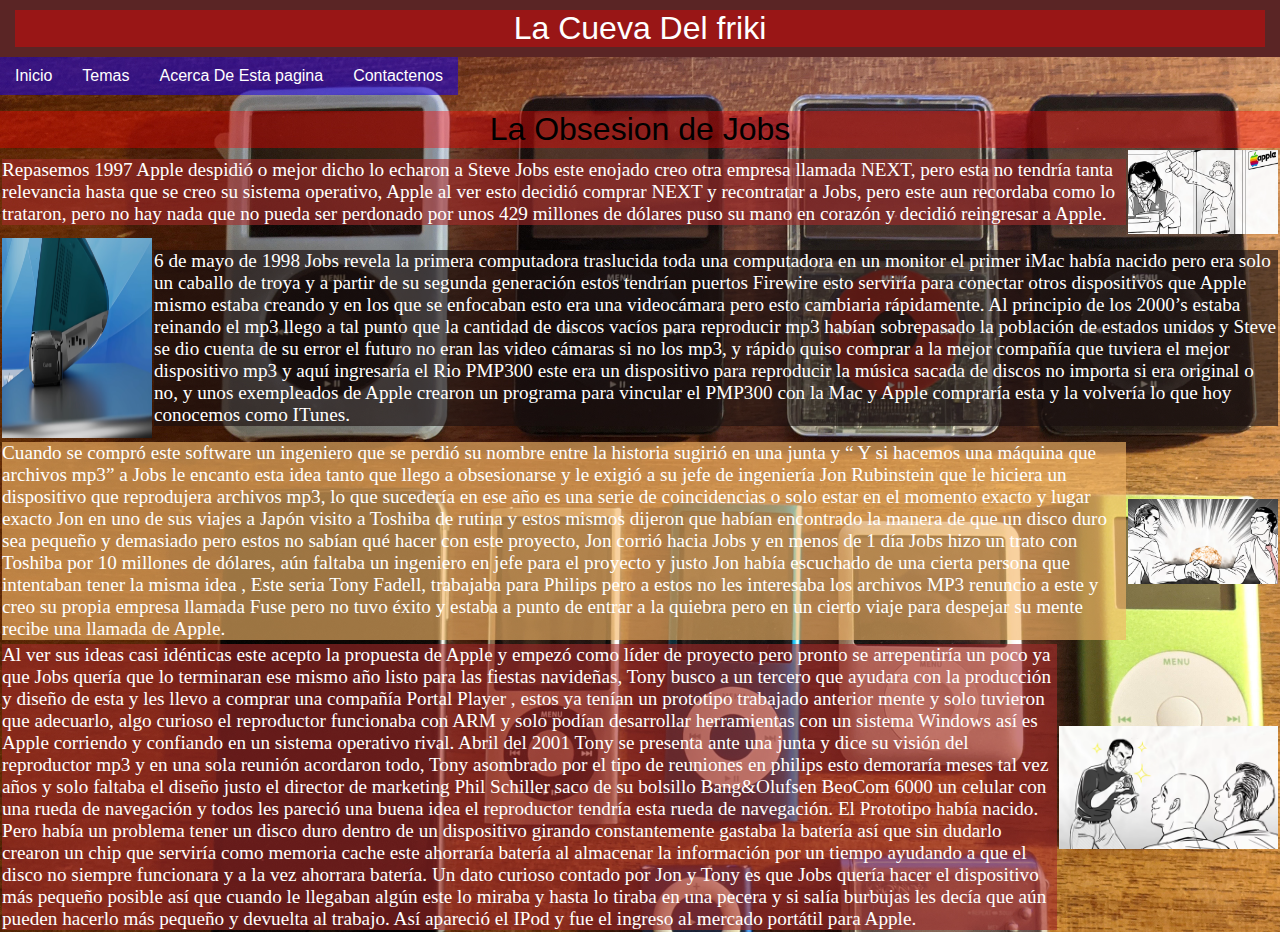
<file: apple.html>
<html>
<head>
	<title>Apple</title>
	<link rel="stylesheet" href="estilos.css">
	<div id="header">
		<ul class="nav">
				<center><li><a href="index.html"><p class="z">La Cueva Del friki</p></a></li></center>
				<li><a href="index.html">Inicio</a></li>
				<li><a>Temas</a><ul>
				<li><a>Mos</a>
				<ul>
				<li><a href="mos.html">Chuck Peddle</a></li>
				<li><a href="comodore.html">Comodore</a></li>
				</ul>
				<li><a>Nintendo</a>
				<ul><li><a href="nintendo.html">Game&Watch</a></li>
				<li><a href="nintendo1.html">Nes</a></li>
				</ul>
				<li><a href="sony.html">Sony</a></li>
				<li><a href="apple.html">Apple</a></li>
				</li>
				</ul>
				<li><a href="acerca.html">Acerca De Esta pagina</a><ul></ul>
				<li><a href="contactenos.html">Contactenos</a><ul></ul>
					
	</li>
</head>
<body background="Fondos/apple.png">
	<br><br><br><p class="z">La Obsesion de Jobs</p>
<table>
	<tr><td colspan="2"><p class="h">Repasemos 1997 Apple despidió o mejor dicho lo echaron a Steve Jobs este enojado creo otra empresa llamada NEXT, pero esta no tendría tanta relevancia
		 hasta que se creo su sistema operativo, Apple al ver esto decidió comprar NEXT y recontratar a Jobs, pero este aun recordaba como lo trataron, pero no hay nada que 
		 no pueda ser perdonado por unos 429 millones de dólares puso su mano en corazón y decidió reingresar a Apple.</p></td><td><img src="apple/apple1.png" width="150"></td>
	</tr>
</table>
<table>
	<tr><td><img src="apple/apple2.png" width="150" height="200"></td><td colspan="2"><p class="g">6 de mayo de 1998 Jobs revela la primera computadora traslucida toda una computadora en un monitor el primer iMac había nacido pero era solo 
		un caballo de troya y a partir de su segunda generación estos tendrían puertos Firewire esto serviría para conectar otros dispositivos que Apple mismo estaba creando 
		y en los que se enfocaban esto era una videocámara pero esto cambiaria rápidamente. Al principio de los 2000’s estaba reinando el mp3 llego a tal punto que la 
		cantidad de discos vacíos para reproducir mp3 habían sobrepasado la población de estados unidos y Steve se dio cuenta de su error el futuro no eran las video cámaras 
		si no los mp3, y rápido quiso comprar a la mejor compañía que tuviera el mejor dispositivo mp3 y aquí ingresaría el Rio PMP300 este era un dispositivo para reproducir
		 la música sacada de discos no importa si era original o no, y unos exempleados de Apple crearon un programa para vincular el PMP300 con la Mac y Apple compraría esta 
		 y la volvería lo que hoy conocemos como ITunes.</p></td>
	</tr>
</table>
<table>
	<tr><td><p class="g1">Cuando se compró este software un ingeniero que se perdió su nombre entre la historia sugirió en una junta y “ Y si hacemos una máquina que archivos mp3” a 
		Jobs le encanto esta idea tanto que llego a obsesionarse y le exigió a su jefe de ingeniería Jon Rubinstein que le hiciera un dispositivo que reprodujera archivos 
		mp3, lo que sucedería en ese año es una serie de coincidencias o solo estar en el momento exacto y lugar exacto Jon en uno de sus viajes a Japón visito a Toshiba de 
		rutina y estos mismos dijeron que habían encontrado la manera de que un disco duro sea pequeño y demasiado pero estos no sabían qué hacer con este proyecto, Jon 
		corrió hacia Jobs y en menos de 1 día Jobs hizo un trato con Toshiba por 10 millones de dólares, aún faltaba un ingeniero en jefe para el proyecto y justo Jon había 
		escuchado de una cierta persona que intentaban tener la misma idea , Este seria Tony Fadell, trabajaba para Philips pero a estos no les interesaba los archivos MP3 
		renuncio a este y creo su propia empresa llamada Fuse pero no tuvo éxito y estaba a punto de entrar a la quiebra pero en un cierto viaje para despejar su mente recibe
		 una llamada de Apple.</p></td><td><img src="apple/apple3.png" width="150"></td>
	</tr>
</table>
<table>
	<tr>
		<td><p class="h">Al ver sus ideas casi idénticas este acepto la propuesta de Apple y empezó como líder de proyecto pero pronto se arrepentiría un poco ya que Jobs quería que lo 
			terminaran ese mismo año listo para las fiestas navideñas, Tony busco a un tercero que ayudara con la producción y diseño de esta y les llevo a comprar una compañía 
			Portal Player , estos ya tenían un prototipo trabajado anterior mente y solo tuvieron que adecuarlo, algo curioso el reproductor funcionaba con ARM y solo podían 
			desarrollar herramientas con un sistema Windows así es Apple corriendo y confiando en un sistema operativo rival.
			Abril del 2001 Tony se presenta ante una junta y dice su visión del reproductor mp3 y en una sola reunión acordaron todo,
			Tony asombrado por el tipo de reuniones en philips esto demoraría meses tal vez años y solo faltaba el diseño justo el director de marketing Phil Schiller saco de 
			su bolsillo Bang&Olufsen BeoCom 6000 un celular con una rueda de navegación y todos les pareció una buena idea el reproductor tendría esta rueda de navegación. El 
			Prototipo había nacido.<br>
			Pero había un problema tener un disco duro dentro de un dispositivo girando constantemente gastaba la batería así que sin dudarlo crearon un chip que serviría como 
			memoria cache este ahorraría batería al almacenar la información por un tiempo ayudando a que el disco no siempre funcionara y a la vez ahorrara batería. 
			Un dato curioso contado por Jon y Tony es que Jobs quería hacer el dispositivo más pequeño posible así que cuando le llegaban algún este lo miraba y hasta lo tiraba 
			en una pecera y si salía burbujas les decía que aún pueden hacerlo más pequeño y devuelta al trabajo. Así apareció el IPod y fue el ingreso al mercado portátil para Apple.</p>
			</td><td><img src="apple/apple4.png" width="100%"></td>
	</tr>
</table>

</body>
</html>
</file>
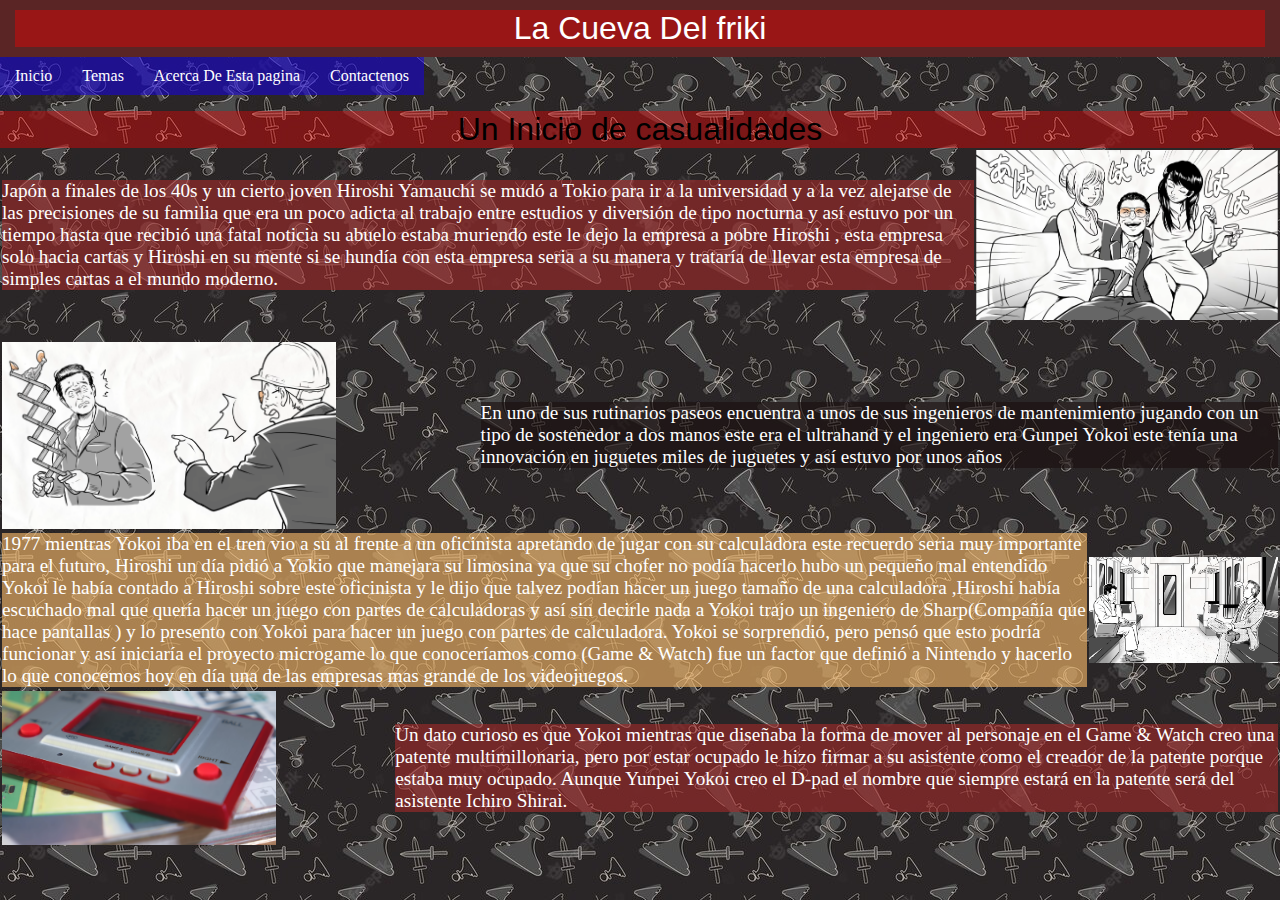
<file: nintendo.html>
<html>
<head>
    <title>Nintendo</title>
    <link rel="stylesheet" href="estilos.css"
	<div id="header">
		<ul class="nav">
				<center><li><a href="index.html"><p class="z">La Cueva Del friki</p></a></li></center>
				<li><a href="index.html">Inicio</a></li>
				<li><a>Temas</a><ul>
				<li><a>Mos</a>
				<ul>
				<li><a href="mos.html">Chuck Peddle</a></li>
				<li><a href="comodore.html">Comodore</a></li>
				</ul>
				<li><a>Nintendo</a>
				<ul><li><a href="nintendo.html">Game&Watch</a></li>
				<li><a href="nintendo1.html">Nes</a></li>
				</ul>
				<li><a href="sony.html">Sony</a></li>
				<li><a href="apple.html">Apple</a></li>
				</li>
				</ul>
				<li><a href="acerca.html">Acerca De Esta pagina</a><ul></ul>
				<li><a href="contactenos.html">Contactenos</a><ul></ul>
					
	</li><br><br><br>
</head>
    </head>
    <body background="Fondos/nintendo.jpg">
        <p class="z">Un Inicio de casualidades</p>
        <table>
            <tr><td rowspan="2"><p class="h">Japón a finales de los 40s y un cierto joven Hiroshi Yamauchi se mudó a Tokio para ir a la universidad y a la vez alejarse de las precisiones
                de su familia que era un poco adicta al trabajo entre estudios y diversión de tipo nocturna y así estuvo por un tiempo hasta que recibió una fatal noticia su
                abuelo estaba muriendo este le dejo la empresa a pobre Hiroshi , esta empresa solo hacia cartas y Hiroshi en su mente si se hundía con esta empresa seria a
                su manera y trataría de llevar esta empresa de simples cartas a el mundo moderno.</p></td><td><img src="nintendo/slider.png" width="100%"></td></tr>
        </table><br>

        <table>
            <tr><td><img src="nintendo/nintendo1.png" width="70%"></td><td><p class="g">En uno de sus rutinarios paseos encuentra a unos de sus ingenieros de mantenimiento jugando con
                 un tipo de sostenedor a dos manos este era el ultrahand y el ingeniero era Gunpei Yokoi este tenía una innovación en juguetes miles de juguetes y así estuvo
                     por unos años</p></td></tr>
        </table>
        <table>
            <tr><td><p class="g1">1977 mientras Yokoi iba en el tren vio a su al frente a un oficinista apretando de jugar con su calculadora este recuerdo seria muy 
                importante para el futuro, Hiroshi un día pidió a Yokio que manejara su limosina ya que su chofer no podía hacerlo hubo un pequeño mal entendido Yokoi 
                le había contado a Hiroshi sobre este oficinista y le dijo que talvez podían hacer un juego tamaño de una calculadora ,Hiroshi había escuchado mal que 
                quería hacer un juego con partes de calculadoras y así sin decirle nada a Yokoi trajo un ingeniero de Sharp(Compañía que hace pantallas ) y lo presento 
                con Yokoi para hacer un juego con partes de calculadora. Yokoi se sorprendió, pero pensó que esto podría funcionar y así iniciaría el proyecto microgame 
                lo que conoceríamos como (Game & Watch) fue un factor que definió a Nintendo y hacerlo lo que conocemos hoy en día una de las empresas mas grande de los 
                videojuegos.</p></td><td><img src="nintendo/nintendo2.png" width="100%"></td></tr>
        </table>
        <table>
            <tr><td><img src="nintendo/nintendo3.png" width="70%"></td><td><p class="h">Un dato curioso es que Yokoi mientras que diseñaba la forma de mover al personaje 
                en el Game & Watch creo una patente multimillonaria, pero por estar ocupado le hizo firmar a su asistente como el creador de la patente porque estaba muy 
                ocupado. Aunque Yunpei Yokoi creo el D-pad el nombre que siempre estará en la patente será del asistente Ichiro Shirai.</p></td></tr>
        </table>
    </body>
    </html>
</file>
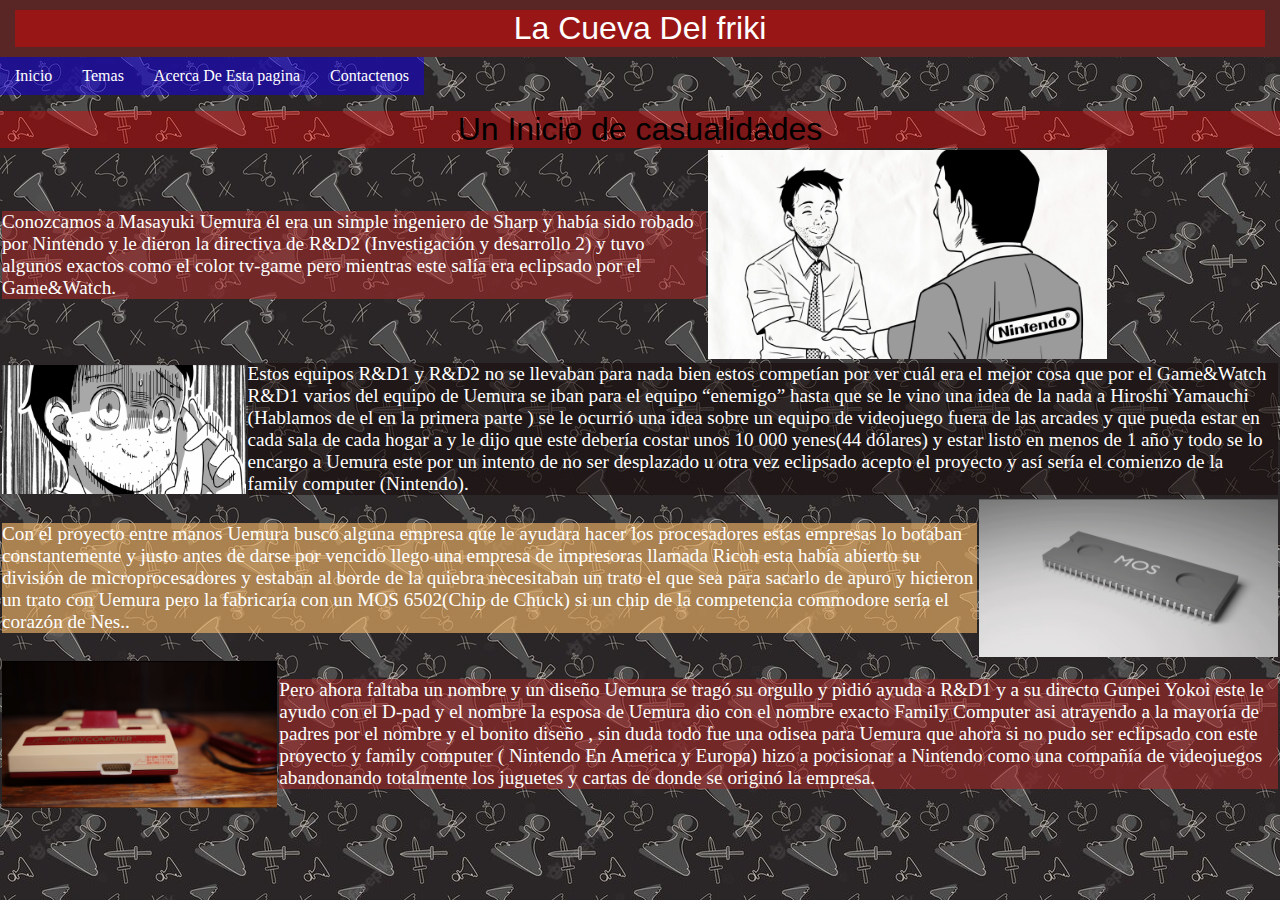
<file: nintendo1.html>
<html>
<head>
    <title>Nes</title>
    <link rel="stylesheet" href="estilos.css"
	<div id="header">
		<ul class="nav">
				<center><li><a href="index.html"><p class="z">La Cueva Del friki</p></a></li></center>
				<li><a href="index.html">Inicio</a></li>
				<li><a>Temas</a><ul>
				<li><a>Mos</a>
				<ul>
				<li><a href="mos.html">Chuck Peddle</a></li>
				<li><a href="comodore.html">Comodore</a></li>
				</ul>
				<li><a>Nintendo</a>
				<ul><li><a href="nintendo.html">Game&Watch</a></li>
				<li><a href="nintendo1.html">Nes</a></li>
				</ul>
				<li><a href="sony.html">Sony</a></li>
				<li><a href="apple.html">Apple</a></li>
				</li>
				</ul>
				<li><a href="acerca.html">Acerca De Esta pagina</a><ul></ul>
				<li><a href="contactenos.html">Contactenos</a><ul></ul>
					
	</li><br><br><br>
</head>
    </head>
    <body background="Fondos/nintendo.jpg">
        <p class="z">Un Inicio de casualidades</p>
        <table>
            <tr><td rowspan="2"><p class="h">Conozcamos a Masayuki Uemura él era un simple ingeniero de Sharp y había sido robado por Nintendo y le dieron la directiva de 
                R&D2 (Investigación y desarrollo 2) y tuvo algunos exactos como el color tv-game pero mientras este salía era eclipsado por el Game&Watch.
             </p></td><td><img src="nintendo/nes.png" width="70%"></td></tr>
        </table>

        <table>
            <tr><td><img src="nintendo/nes1.png" width="100%"></td><td><p class="g">Estos equipos R&D1 y R&D2 no se llevaban para nada bien estos competían por ver 
                cuál era el mejor cosa que por el Game&Watch R&D1 varios del equipo de Uemura se iban para el equipo “enemigo” hasta que se le vino una idea de la nada a 
                Hiroshi Yamauchi (Hablamos de el en la primera parte ) se le ocurrió una idea sobre un equipo de videojuego fuera de las arcades y que pueda estar en cada 
                sala de cada hogar a y le dijo que este debería costar unos 10 000 yenes(44 dólares) y estar listo en menos de 1 año y todo se lo encargo a Uemura este por 
                un intento de no ser desplazado u otra vez eclipsado acepto el proyecto y así sería el comienzo de la family computer (Nintendo).</p></td></tr>
        </table>
        <table>
            <tr><td><p class="g1">Con el proyecto entre manos Uemura busco alguna empresa que le ayudara hacer los procesadores estas empresas lo botaban constantemente y 
                justo antes de darse por vencido llego una empresa de impresoras llamada Ricoh esta había abierto su división de microprocesadores y estaban al borde de la 
                quiebra necesitaban un trato el que sea para sacarlo de apuro y hicieron un trato con Uemura pero la fabricaría con un MOS 6502(Chip de Chuck) si un chip de
                 la competencia commodore sería el corazón de Nes..</p></td><td><img src="nintendo/nes2.png" width="100%"></td></tr>
        </table>
        <table>
            <tr><td><img src="nintendo/nes3.png" width="100%"></td><td><p class="h">Pero ahora faltaba un nombre y un diseño Uemura se tragó su orgullo y pidió ayuda a R&D1 y
                 a su directo Gunpei Yokoi este le ayudo con el D-pad y el nombre la esposa de Uemura dio con el nombre exacto Family Computer asi atrayendo a la mayoría de 
                 padres por el nombre y el bonito diseño , sin duda todo fue una odisea para Uemura que ahora si no pudo ser eclipsado con este proyecto y family computer
                 ( Nintendo En America y Europa) hizo a pocisionar a Nintendo como una compañía de videojuegos abandonando totalmente los juguetes y cartas de donde se 
                 originó la empresa.</p></td></tr>
        </table>
    </body>
    </html>
</file>
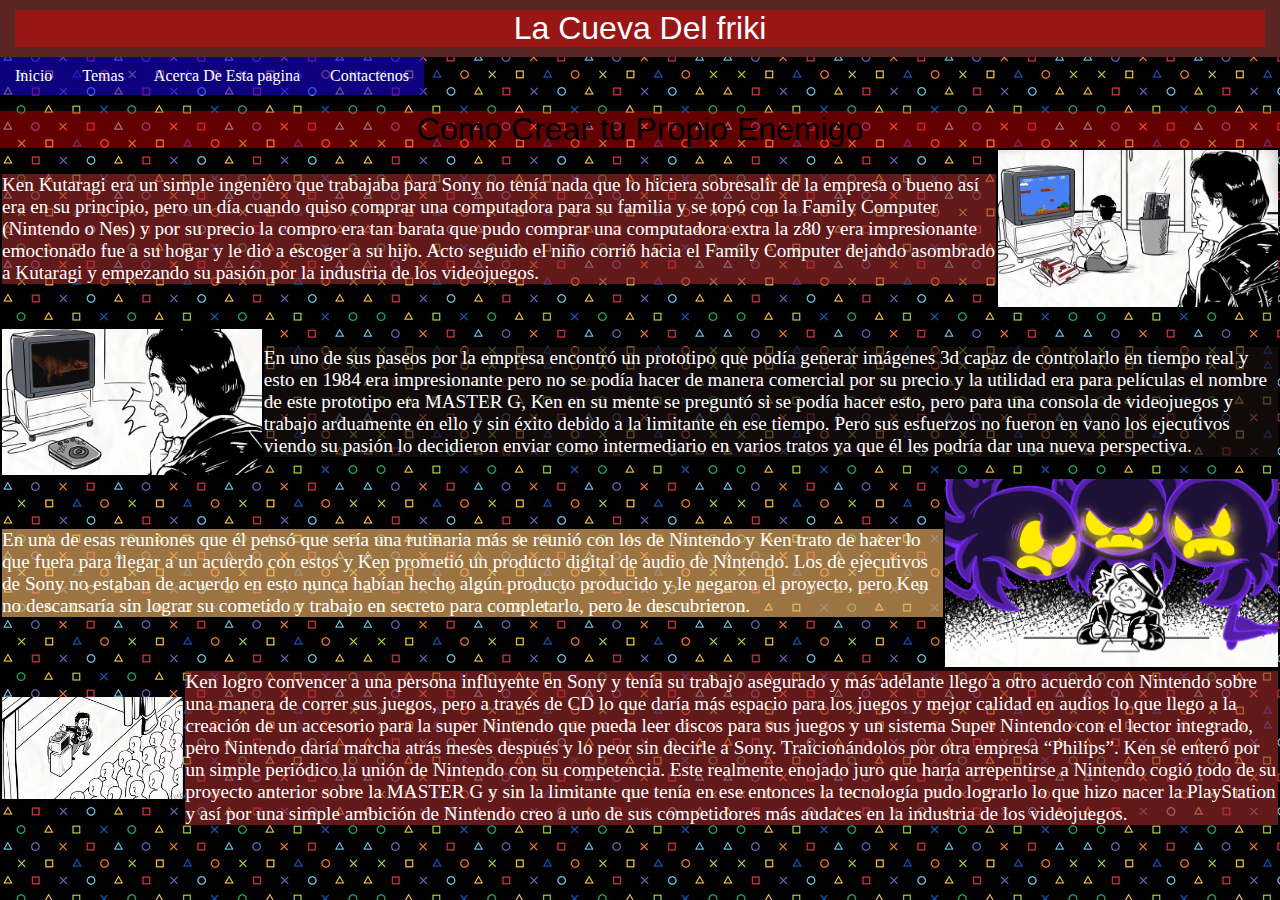
<file: sony.html>
<html>
<head>
    <title>Nintendo</title>
    <link rel="stylesheet" href="estilos.css"
	<div id="header">
		<ul class="nav">
				<center><li><a href="index.html"><p class="z">La Cueva Del friki</p></a></li></center>
				<li><a href="index.html">Inicio</a></li>
				<li><a>Temas</a><ul>
				<li><a>Mos</a>
				<ul>
				<li><a href="mos.html">Chuck Peddle</a></li>
				<li><a href="comodore.html">Comodore</a></li>
				</ul>
				<li><a>Nintendo</a>
				<ul><li><a href="nintendo.html">Game&Watch</a></li>
				<li><a href="nintendo1.html">Nes</a></li>
				</ul>
				<li><a href="sony.html">Sony</a></li>
				<li><a href="apple.html">Apple</a></li>
				</li>
				</ul>
				<li><a href="acerca.html">Acerca De Esta pagina</a><ul></ul>
				<li><a href="contactenos.html">Contactenos</a><ul></ul>
					
	</li>
	<br><br><br>
</head>
    </head>
    <body background="Fondos/sony.jpg">
		<p class="z">Como Crear tu Propio Enemigo</p>
        <table>
            <tr><td rowspan="2"><p class="h">Ken Kutaragi era un simple ingeniero que trabajaba para Sony no tenía nada que lo hiciera sobresalir de la empresa o bueno así 
				era en su principio, pero un día cuando quiso comprar una computadora para su familia y se topó con la Family Computer (Nintendo o Nes) y por su precio la 
				compro era tan barata que pudo comprar una computadora extra la z80 y era impresionante emocionado fue a su hogar y le dio a escoger a su hijo. Acto seguido
				 el niño corrió hacia el Family Computer dejando asombrado a Kutaragi y empezando su pasión por la industria de los videojuegos.
				</p></td><td><img src="sony/ken1.png" width="100%"></td></tr>
        </table><br>

        <table>
            <tr><td><img src="sony/ken2.png" width="100%"></td><td><p class="g">En uno de sus paseos por la empresa encontró un prototipo que podía generar imágenes
				 3d capaz de controlarlo en tiempo real y esto en 1984 era impresionante pero no se podía hacer de manera comercial por su precio y la utilidad era para 
				 películas el nombre de este prototipo era MASTER G, Ken en su mente se preguntó si se podía hacer esto, pero para una consola de videojuegos y trabajo
				  arduamente en ello y sin éxito debido a la limitante en ese tiempo. Pero sus esfuerzos no fueron en vano los ejecutivos viendo su pasión lo decidieron 
				  enviar como intermediario en varios tratos ya que él les podría dar una nueva perspectiva.</p></td></tr>
        </table>
        <table>
            <tr><td><p class="g1">En una de esas reuniones que él pensó que sería una rutinaria más se reunió con los de Nintendo y Ken trato de hacer lo que fuera para 
				llegar a un acuerdo con estos y Ken prometió un producto digital de audio de Nintendo. Los de ejecutivos de Sony no estaban de acuerdo en esto nunca habían 
				hecho algún producto producido y le negaron el proyecto, pero Ken no descansaría sin lograr su cometido y trabajo en secreto para completarlo, pero le
				 descubrieron.</p></td><td><img src="sony/ken3.png" width="100%"></td></tr>
        </table>
        <table>
            <tr><td><img src="sony/slider.png" width="100%"></td><td><p class="h">Ken logro convencer a una persona influyente en Sony y tenía su trabajo asegurado y
				 más adelante llego a otro acuerdo con Nintendo sobre una manera de correr sus juegos, pero a través de CD lo que daría más espacio para los juegos y mejor 
				 calidad en audios lo que llego a la creación de un accesorio para la super Nintendo que pueda leer discos para sus juegos y un sistema Super Nintendo con el
				  lector integrado, pero Nintendo daría marcha atrás meses después y lo peor sin decirle a Sony. Traicionándolos por otra empresa “Philips”. Ken se enteró por
				   un simple periódico la unión de Nintendo con su competencia. Este realmente enojado juro que haría arrepentirse a Nintendo cogió todo de su proyecto 
				   anterior sobre la MASTER G y sin la limitante que tenía en ese entonces la tecnología pudo lograrlo lo que hizo nacer la PlayStation y así por una simple 
				   ambición de Nintendo creo a uno de sus competidores más audaces en la industria de los videojuegos.</p></td></tr>
        </table>
        
    </body>
    </html>
</file>
<file: estilos.css>
.slider{
    width: 40%;
    margin: auto;
    overflow: hidden;
}
.slider ul{
    display: flex;
    padding: 0;
    width: 400%;
    animation: cambio 30s infinite alternate;
}
.slider li{
    list-style: none;
    width: 100%;
}
.slider img{
    width: 100%;
}
@keyframes cambio{
    0%{margin-left: 0;}
    20%{margin-left: 0;}

    25%{margin-left: -100%;}
    45%{margin-left: -100%;}

    50%{margin-left: -200%;}
    70%{margin-left: -200%;}

    75%{margin-left: -300%;}
    100%{margin-left: -300%;}
}

body{
    font-size: 16px;
}

*{
    padding:0px;
    margin:0px;

}

#header{
font-family: arial, helvetica, sans-serif;
}
ul,ol{
list-style: none;
}

.nav li a{
background-color:rgba(24, 2, 224, 0.555);
color: #fff;
text-decoration: none;
padding: 10px 15px;
display: block;
}

.nav li a:hover {
background-color: #5a2525;
}


.nav > li {
float:left;

}

.nav li ul {
display: none;
position: absolute;
min-width: 140px;
}

.nav li:hover > ul {
display: block;
}

.nav li ul li {
position: relative;
}	
.nav li ul li ul {
right: -140px;
top: 0px;	
}
.img1{
    float: right;
    vertical-align: middle;
}
.img2{
    float: left;
    vertical-align: middle;
}
.z{
    background-color: rgba(255, 0, 0, 0.384);
    font-size: 2rem;
    font-family: 'Gill Sans', 'Gill Sans MT', Calibri, 'Trebuchet MS', sans-serif;
    text-align: center;


}
.z1{
    background-color: rgba(255, 0, 0, 0.795);
    font-size: 1.2rem;
    font-family: 'Gill Sans', 'Gill Sans MT', Calibri, 'Trebuchet MS', sans-serif;
    text-align: center;
}
.h{
    font-size: 1.2rem;
    background-color: rgba(165, 42, 42, 0.598);
    font-family: Georgia, 'Times New Roman', Times, serif;
    color: white;


}
.g{
    background-color: rgba(27, 15, 15, 0.64);
    font: 1.2rem Georgia, 'Times New Roman', Times, serif;
    color: #fff;
}
.g1{
    background-color: rgba(244, 183, 104, 0.634);
    font: 1.2rem Georgia, 'Times New Roman', Times, serif;
    color: white;
}
.g12{
    background-color: rgba(238, 246, 8, 0.637);
    color: rgb(255, 255, 255);
    font: 1.2rem Georgia, 'Times New Roman', Times, serif;
}
</file>
